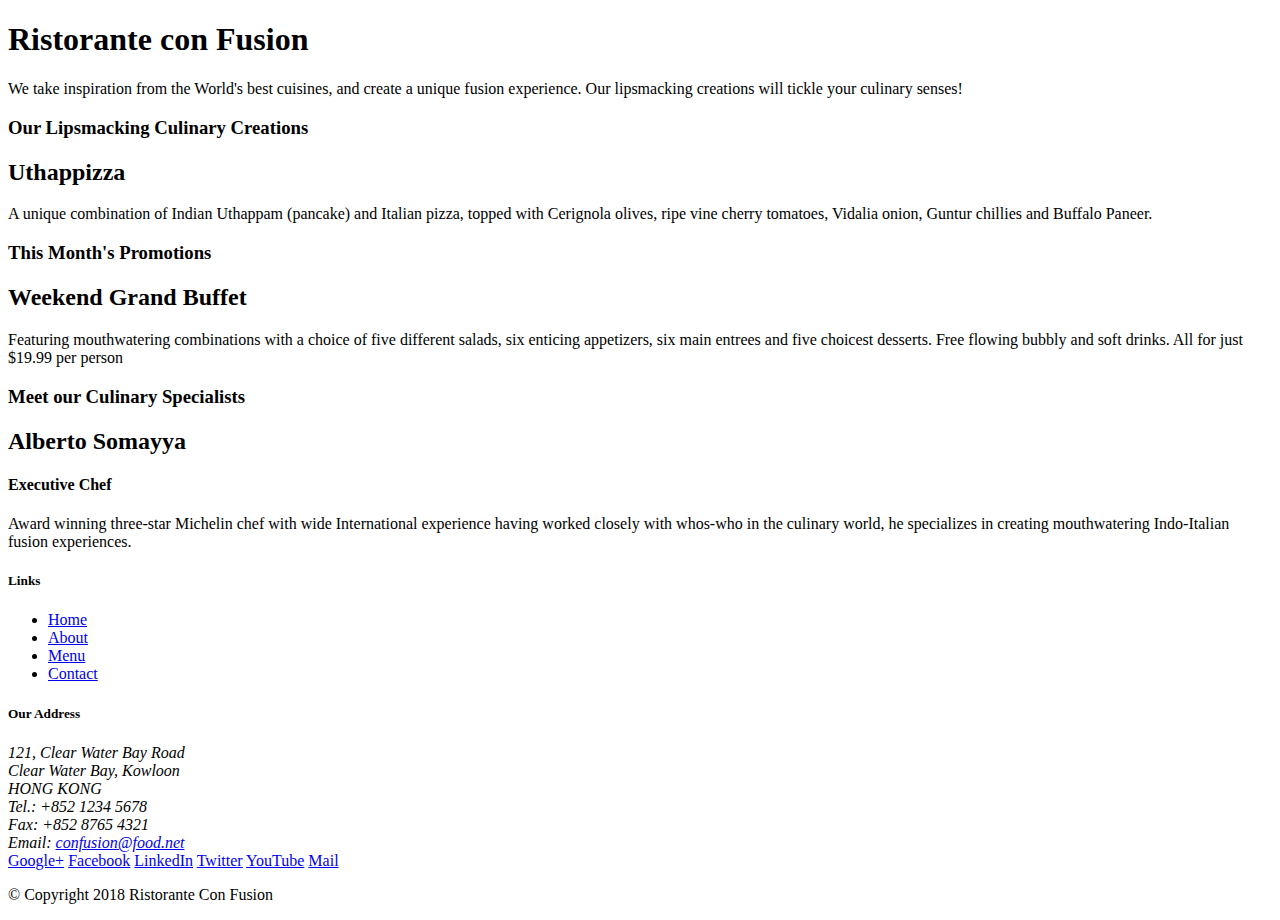
<file: Original/1/Bootstrap4/conFusion/index.html>
<!DOCTYPE html>
<html lang="en">

<head>
    <title>Ristorante Con Fusion</title>
</head>

<body>

    <header>
        <div>
            <div>
                <div>
                    <h1>Ristorante con Fusion</h1>
                    <p>We take inspiration from the World's best cuisines, and create a unique fusion experience. Our lipsmacking creations will tickle your culinary senses!</p>
                </div>
                <div>
                </div>
            </div>
        </div>
    </header>

    <div>
        <div>
            <div>
                <h3>Our Lipsmacking Culinary Creations</h3>
            </div>
            <div>
                <h2>Uthappizza</h2>
                <p>A unique combination of Indian Uthappam (pancake) and Italian pizza, topped with Cerignola olives, ripe vine cherry tomatoes, Vidalia onion, Guntur chillies and Buffalo Paneer.</p>
            </div>
        </div>


        <div>
            <div>
                <h3>This Month's Promotions</h3>
            </div>
            <div>
                <h2>Weekend Grand Buffet</h2>
                <p>Featuring mouthwatering combinations with a choice of five different salads, six enticing appetizers, six main entrees and five choicest desserts. Free flowing bubbly and soft drinks. All for just $19.99 per person </p>
            </div>
        </div>

        <div>
            <div>
                <h3>Meet our Culinary Specialists</h3>
            </div>
            <div>
                <h2>Alberto Somayya</h2>
                <h4>Executive Chef</h4>
                <p>Award winning three-star Michelin chef with wide International experience having worked closely with whos-who in the culinary world, he specializes in creating mouthwatering Indo-Italian fusion experiences. </p>
            </div>
        </div>
    </div>

    <footer>
        <div>
            <div>             
                <div>
                    <h5>Links</h5>
                    <ul>
                        <li><a href="#">Home</a></li>
                        <li><a href="#">About</a></li>
                        <li><a href="#">Menu</a></li>
                        <li><a href="#">Contact</a></li>
                    </ul>
                </div>
                <div>
                    <h5>Our Address</h5>
                    <address>
		              121, Clear Water Bay Road<br>
		              Clear Water Bay, Kowloon<br>
		              HONG KONG<br>
		              Tel.: +852 1234 5678<br>
		              Fax: +852 8765 4321<br>
		              Email: <a href="mailto:confusion@food.net">confusion@food.net</a>
		           </address>
                </div>
                <div>
                    <div>
                        <a href="http://google.com/+">Google+</a>
                        <a href="http://www.facebook.com/profile.php?id=">Facebook</a>
                        <a href="http://www.linkedin.com/in/">LinkedIn</a>
                        <a href="http://twitter.com/">Twitter</a>
                        <a href="http://youtube.com/">YouTube</a>
                        <a href="mailto:">Mail</a>
                    </div>
                </div>
           </div>
           <div>             
                <div>
                    <p>© Copyright 2018 Ristorante Con Fusion</p>
                </div>
           </div>
        </div>
    </footer>

</body>

</html>
</file>
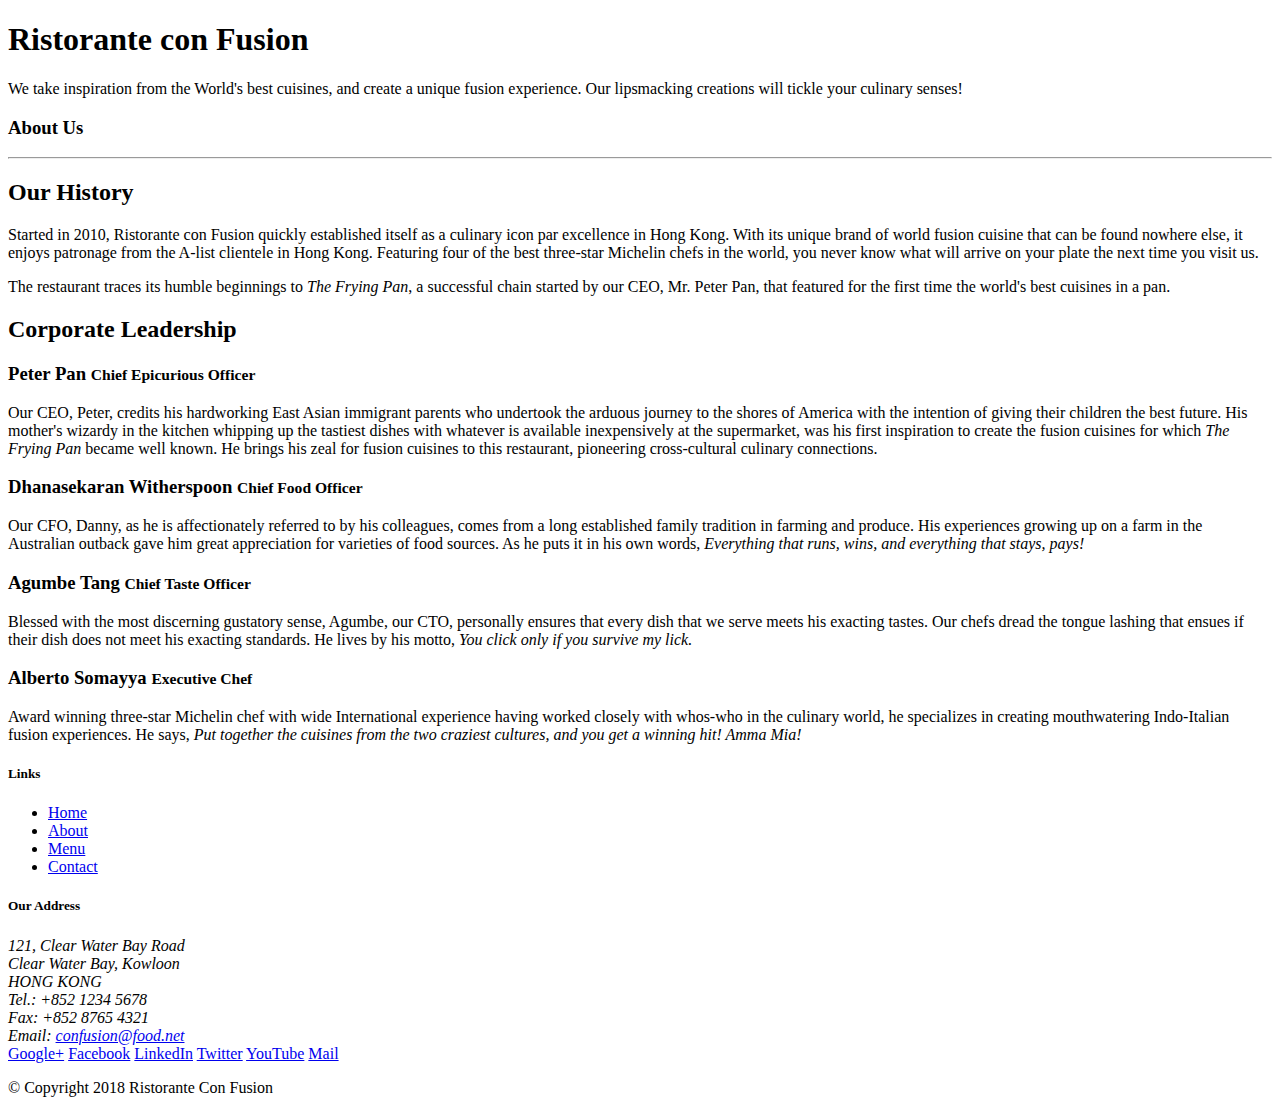
<file: Original/2/aboutus.html>
<!DOCTYPE html>
<html lang="en">

<head>

    <title>Ristorante Con Fusion: About Us</title>

</head>

<body>

    <header class="jumbotron">
        <div class="container">
            <div class="row row-header">
                <div class="col-12 col-sm-6">
                    <h1>Ristorante con Fusion</h1>
                    <p>We take inspiration from the World's best cuisines, and create a unique fusion experience. Our lipsmacking creations will tickle your culinary senses!</p>
                </div>
                <div class="col-12 col-sm">
                </div>
            </div>
        </div>
    </header>

    <div>
        <div>
            <div>
               <h3>About Us</h3>
               <hr>
            </div>
        </div>

        <div>
            <div>
                <h2>Our History</h2>
                <p>Started in 2010, Ristorante con Fusion quickly established itself as a culinary icon par excellence in Hong Kong. With its unique brand of world fusion cuisine that can be found nowhere else, it enjoys patronage from the A-list clientele in Hong Kong.  Featuring four of the best three-star Michelin chefs in the world, you never know what will arrive on your plate the next time you visit us.</p>
                <p>The restaurant traces its humble beginnings to <em>The Frying Pan</em>, a successful chain started by our CEO, Mr. Peter Pan, that featured for the first time the world's best cuisines in a pan.</p>
            </div>
            <div>
            </div>
        </div>


        <div>
            <div>
                <h2>Corporate Leadership</h2>
                <h3>Peter Pan <small>Chief Epicurious Officer</small></h3>
                <p>Our CEO, Peter, credits his hardworking East Asian immigrant parents who undertook the arduous journey to the shores of America with the intention of giving their children the best future. His mother's wizardy in the kitchen whipping up the tastiest dishes with whatever is available inexpensively at the supermarket, was his first inspiration to create the fusion cuisines for which <em>The Frying Pan</em> became well known. He brings his zeal for fusion cuisines to this restaurant, pioneering cross-cultural culinary connections.</p>
                <h3>Dhanasekaran Witherspoon <small>Chief Food Officer</small></h3>
                <p>Our CFO, Danny, as he is affectionately referred to by his colleagues, comes from a long established family tradition in farming and produce. His experiences growing up on a farm in the Australian outback gave him great appreciation for varieties of food sources. As he puts it in his own words, <em>Everything that runs, wins, and everything that stays, pays!</em></p>
                <h3>Agumbe Tang <small>Chief Taste Officer</small></h3>
                <p>Blessed with the most discerning gustatory sense, Agumbe, our CTO, personally ensures that every dish that we serve meets his exacting tastes. Our chefs dread the tongue lashing that ensues if their dish does not meet his exacting standards. He lives by his motto, <em>You click only if you survive my lick.</em></p>
                <h3>Alberto Somayya <small>Executive Chef</small></h3>
                <p>Award winning three-star Michelin chef with wide International experience having worked closely with whos-who in the culinary world, he specializes in creating mouthwatering Indo-Italian fusion experiences. He says, <em>Put together the cuisines from the two craziest cultures, and you get a winning hit! Amma Mia!</em></p>
            </div>
       </div>

    </div>

    <footer class="footer">
        <div class="container">
            <div class="row">             
                <div class="col-4 offset-1 col-sm-2">
                    <h5>Links</h5>
                    <ul class="list-unstyled">
                        <li><a href="#">Home</a></li>
                        <li><a href="#">About</a></li>
                        <li><a href="#">Menu</a></li>
                        <li><a href="#">Contact</a></li>
                    </ul>
                </div>
                <div class="col-7 col-sm-5">
                    <h5>Our Address</h5>
                    <address>
		              121, Clear Water Bay Road<br>
		              Clear Water Bay, Kowloon<br>
		              HONG KONG<br>
		              Tel.: +852 1234 5678<br>
		              Fax: +852 8765 4321<br>
		              Email: <a href="mailto:confusion@food.net">confusion@food.net</a>
		           </address>
                </div>
                <div class="col-12 col-sm-4 align-self-center">
                    <div class="text-center">
                        <a href="http://google.com/+">Google+</a>
                        <a href="http://www.facebook.com/profile.php?id=">Facebook</a>
                        <a href="http://www.linkedin.com/in/">LinkedIn</a>
                        <a href="http://twitter.com/">Twitter</a>
                        <a href="http://youtube.com/">YouTube</a>
                        <a href="mailto:">Mail</a>
                    </div>
                </div>
           </div>
           <div class="row justify-content-center">             
                <div class="col-auto">
                    <p>© Copyright 2018 Ristorante Con Fusion</p>
                </div>
           </div>
        </div>
    </footer>
    
</body>

</html>
</file>
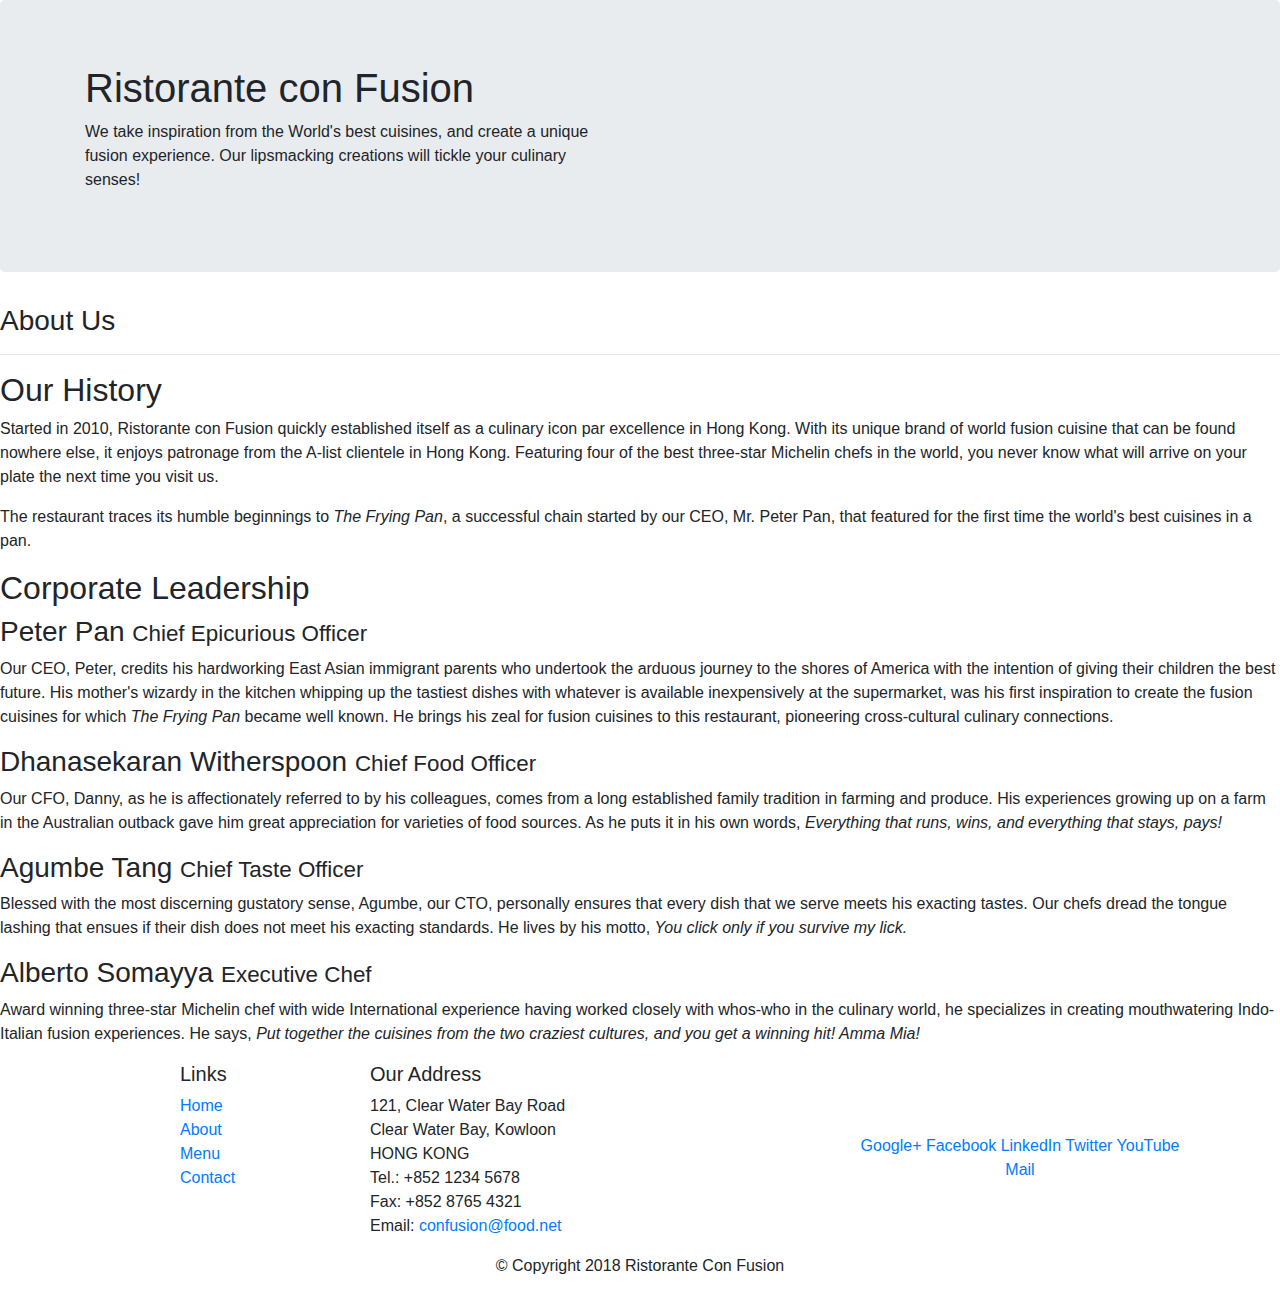
<file: restaurent/templates/info.html>
<!DOCTYPE html>
<html lang="en">

<head>

    <title>Ristorante Con Fusion: About Us</title>
    <link rel="stylesheet" href="https://stackpath.bootstrapcdn.com/bootstrap/4.3.1/css/bootstrap.min.css" integrity="sha384-ggOyR0iXCbMQv3Xipma34MD+dH/1fQ784/j6cY/iJTQUOhcWr7x9JvoRxT2MZw1T" crossorigin="anonymous">

    <script src="https://code.jquery.com/jquery-3.3.1.slim.min.js" integrity="sha384-q8i/X+965DzO0rT7abK41JStQIAqVgRVzpbzo5smXKp4YfRvH+8abtTE1Pi6jizo" crossorigin="anonymous"></script>
    <script src="https://cdnjs.cloudflare.com/ajax/libs/popper.js/1.14.7/umd/popper.min.js" integrity="sha384-UO2eT0CpHqdSJQ6hJty5KVphtPhzWj9WO1clHTMGa3JDZwrnQq4sF86dIHNDz0W1" crossorigin="anonymous"></script>
    <script src="https://stackpath.bootstrapcdn.com/bootstrap/4.3.1/js/bootstrap.min.js" integrity="sha384-JjSmVgyd0p3pXB1rRibZUAYoIIy6OrQ6VrjIEaFf/nJGzIxFDsf4x0xIM+B07jRM" crossorigin="anonymous"></script>


</head>

<body>

    <header class="jumbotron">
        <div class="container">
            <div class="row row-header">
                <div class="col-12 col-sm-6">
                    <h1>Ristorante con Fusion</h1>
                    <p>We take inspiration from the World's best cuisines, and create a unique fusion experience. Our lipsmacking creations will tickle your culinary senses!</p>
                </div>
                <div class="col-12 col-sm">
                </div>
            </div>
        </div>
    </header>

    <div>
        <div>
            <div>
               <h3>About Us</h3>
               <hr>
            </div>
        </div>

        <div>
            <div>
                <h2>Our History</h2>
                <p>Started in 2010, Ristorante con Fusion quickly established itself as a culinary icon par excellence in Hong Kong. With its unique brand of world fusion cuisine that can be found nowhere else, it enjoys patronage from the A-list clientele in Hong Kong.  Featuring four of the best three-star Michelin chefs in the world, you never know what will arrive on your plate the next time you visit us.</p>
                <p>The restaurant traces its humble beginnings to <em>The Frying Pan</em>, a successful chain started by our CEO, Mr. Peter Pan, that featured for the first time the world's best cuisines in a pan.</p>
            </div>
            <div>
            </div>
        </div>


        <div>
            <div>
                <h2>Corporate Leadership</h2>
                <h3>Peter Pan <small>Chief Epicurious Officer</small></h3>
                <p>Our CEO, Peter, credits his hardworking East Asian immigrant parents who undertook the arduous journey to the shores of America with the intention of giving their children the best future. His mother's wizardy in the kitchen whipping up the tastiest dishes with whatever is available inexpensively at the supermarket, was his first inspiration to create the fusion cuisines for which <em>The Frying Pan</em> became well known. He brings his zeal for fusion cuisines to this restaurant, pioneering cross-cultural culinary connections.</p>
                <h3>Dhanasekaran Witherspoon <small>Chief Food Officer</small></h3>
                <p>Our CFO, Danny, as he is affectionately referred to by his colleagues, comes from a long established family tradition in farming and produce. His experiences growing up on a farm in the Australian outback gave him great appreciation for varieties of food sources. As he puts it in his own words, <em>Everything that runs, wins, and everything that stays, pays!</em></p>
                <h3>Agumbe Tang <small>Chief Taste Officer</small></h3>
                <p>Blessed with the most discerning gustatory sense, Agumbe, our CTO, personally ensures that every dish that we serve meets his exacting tastes. Our chefs dread the tongue lashing that ensues if their dish does not meet his exacting standards. He lives by his motto, <em>You click only if you survive my lick.</em></p>
                <h3>Alberto Somayya <small>Executive Chef</small></h3>
                <p>Award winning three-star Michelin chef with wide International experience having worked closely with whos-who in the culinary world, he specializes in creating mouthwatering Indo-Italian fusion experiences. He says, <em>Put together the cuisines from the two craziest cultures, and you get a winning hit! Amma Mia!</em></p>
            </div>
       </div>

    </div>

    <footer class="footer">
        <div class="container">
            <div class="row">             
                <div class="col-4 offset-1 col-sm-2">
                    <h5>Links</h5>
                    <ul class="list-unstyled">
                        <li><a href="#">Home</a></li>
                        <li><a href="#">About</a></li>
                        <li><a href="#">Menu</a></li>
                        <li><a href="#">Contact</a></li>
                    </ul>
                </div>
                <div class="col-7 col-sm-5">
                    <h5>Our Address</h5>
                    <address>
		              121, Clear Water Bay Road<br>
		              Clear Water Bay, Kowloon<br>
		              HONG KONG<br>
		              Tel.: +852 1234 5678<br>
		              Fax: +852 8765 4321<br>
		              Email: <a href="mailto:confusion@food.net">confusion@food.net</a>
		           </address>
                </div>
                <div class="col-12 col-sm-4 align-self-center">
                    <div class="text-center">
                        <a href="http://google.com/+">Google+</a>
                        <a href="http://www.facebook.com/profile.php?id=">Facebook</a>
                        <a href="http://www.linkedin.com/in/">LinkedIn</a>
                        <a href="http://twitter.com/">Twitter</a>
                        <a href="http://youtube.com/">YouTube</a>
                        <a href="mailto:">Mail</a>
                    </div>
                </div>
           </div>
           <div class="row justify-content-center">             
                <div class="col-auto">
                    <p>© Copyright 2018 Ristorante Con Fusion</p>
                </div>
           </div>
        </div>
    </footer>
    
</body>

</html>
</file>
